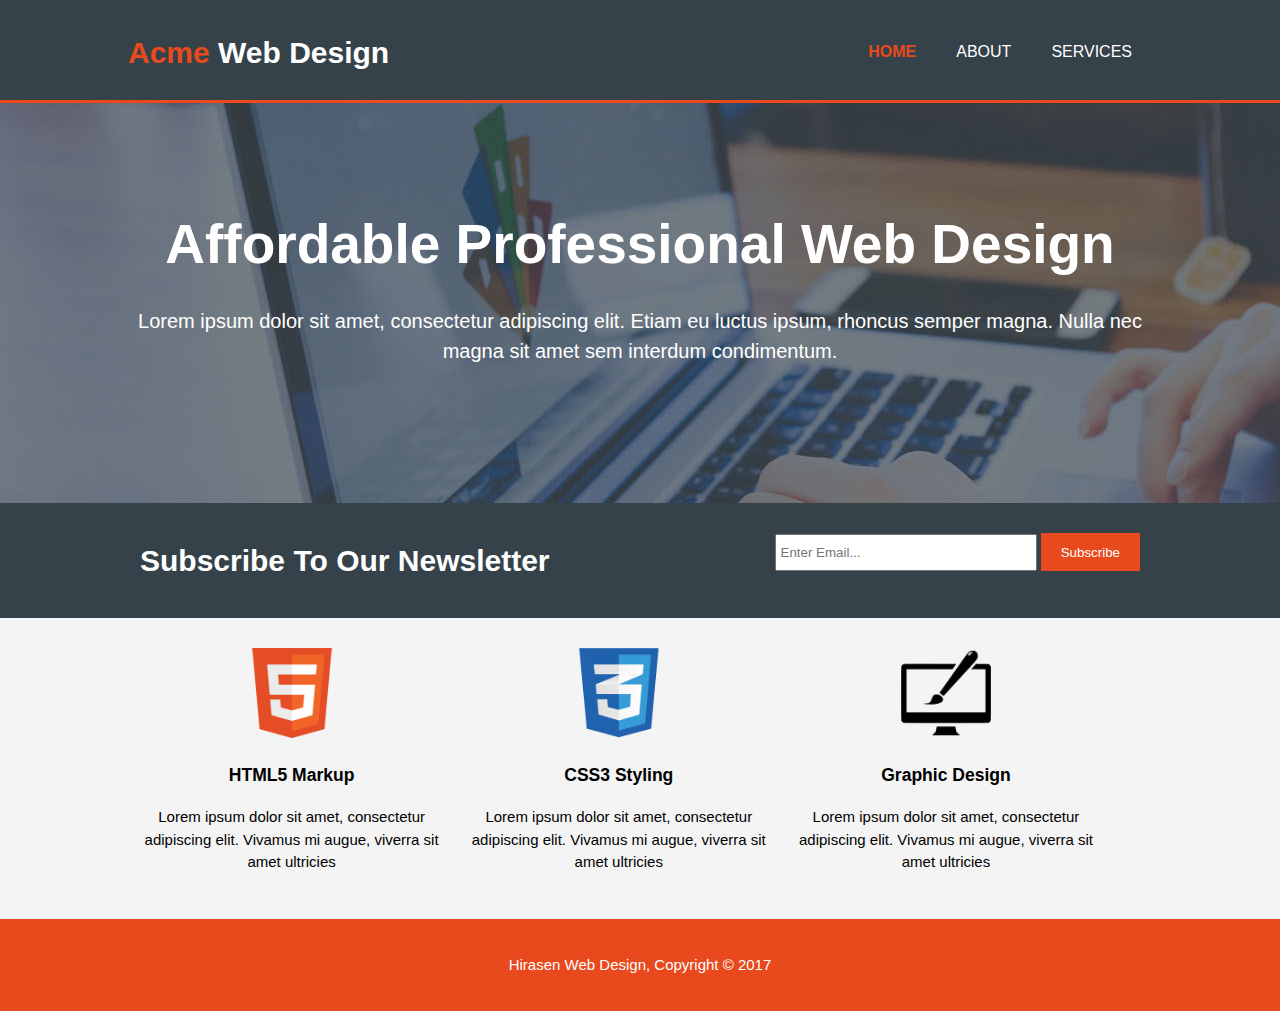
<file: acme/index.html>
<!DOCTYPE html>
<html>
  <head>
    <meta charset="utf-8">
    <meta name="viewport" content="width=device-width">
    <meta name="description" content="Affordable and professional web design">
	  <meta name="keywords" content="web design, affordable web design, professional web design">
  	<meta name="author" content="Brad Traversy">
    <title>Hirasen Web Deisgn | Welcome</title>
    <link rel="stylesheet" href="./css/style.css">
  </head>
  <body>
    <header>
      <div class="container">
        <div id="branding">
          <h1><span class="highlight">Acme</span> Web Design</h1>
        </div>
        <nav>
          <ul>
            <li class="current"><a href="index.html">Home</a></li>
            <li><a href="about.html">About</a></li>
            <li><a href="services.html">Services</a></li>
          </ul>
        </nav>
      </div>
    </header>

    <section id="showcase">
      <div class="container">
        <h1>Affordable Professional Web Design</h1>
        <p>Lorem ipsum dolor sit amet, consectetur adipiscing elit. Etiam eu luctus ipsum, rhoncus semper magna. Nulla nec magna sit amet sem interdum condimentum.</p>
      </div>
    </section>

    <section id="newsletter">
      <div class="container">
        <h1>Subscribe To Our Newsletter</h1>
        <form>
          <input type="email" placeholder="Enter Email...">
          <button type="submit" class="button_1">Subscribe</button>
        </form>
      </div>
    </section>

    <section id="boxes">
      <div class="container">
        <div class="box">
          <img src="./img/logo_html.png">
          <h3>HTML5 Markup</h3>
          <p>Lorem ipsum dolor sit amet, consectetur adipiscing elit. Vivamus mi augue, viverra sit amet ultricies</p>
        </div>
        <div class="box">
          <img src="./img/logo_css.png">
          <h3>CSS3 Styling</h3>
          <p>Lorem ipsum dolor sit amet, consectetur adipiscing elit. Vivamus mi augue, viverra sit amet ultricies</p>
        </div>
        <div class="box">
          <img src="./img/logo_brush.png">
          <h3>Graphic Design</h3>
          <p>Lorem ipsum dolor sit amet, consectetur adipiscing elit. Vivamus mi augue, viverra sit amet ultricies</p>
        </div>
      </div>
    </section>

    <footer>
      <p>Hirasen Web Design, Copyright &copy; 2017</p>
    </footer>
  </body>
</html>
</file>
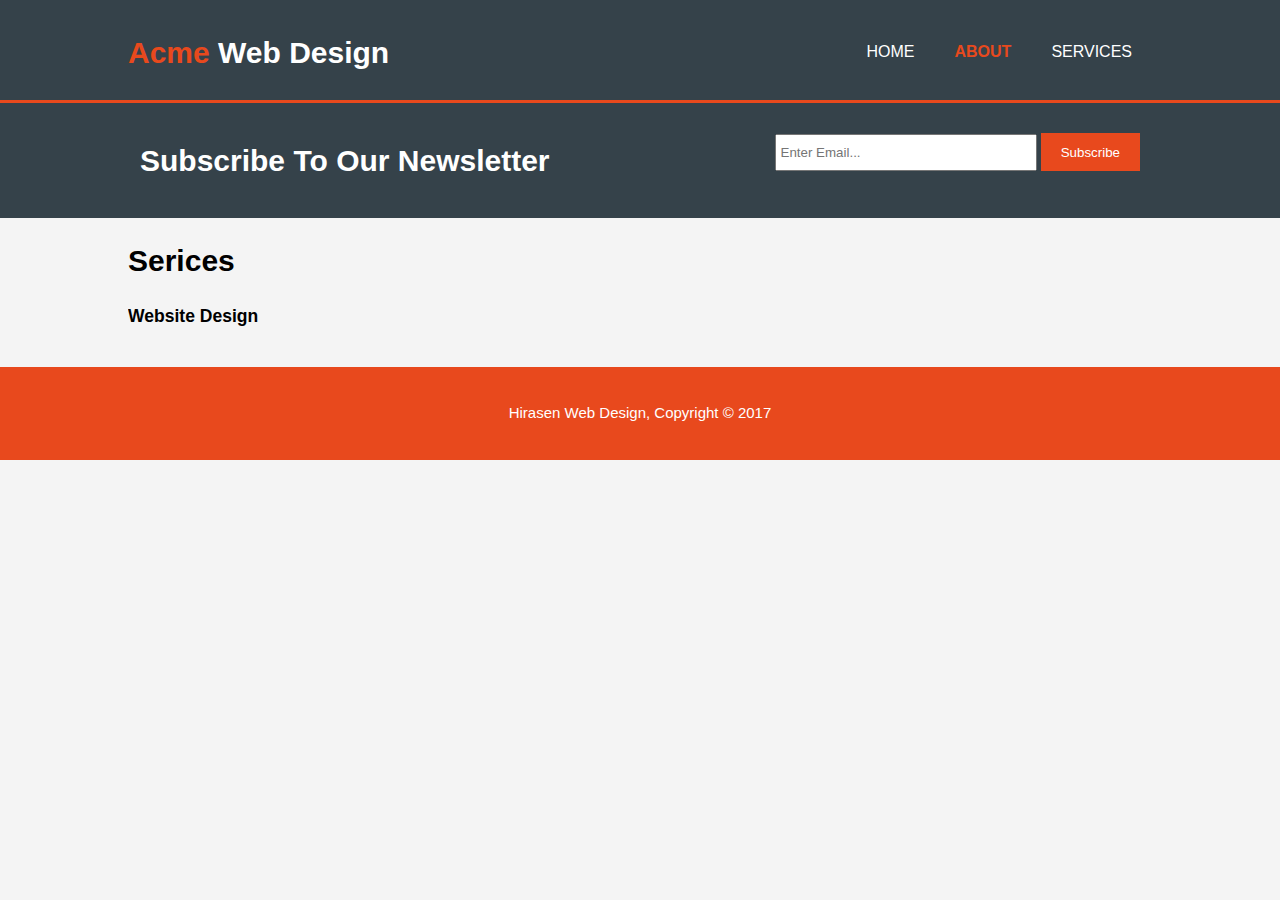
<file: acme/about.html>
<!DOCTYPE html>
<html>
  <head>
    <meta charset="utf-8">
    <meta name="viewport" content="width=device-width">
    <meta name="description" content="Affordable and professional web design">
	  <meta name="keywords" content="web design, affordable web design, professional web design">
  	<meta name="author" content="Brad Traversy">
    <title>Hiasen Web Deisgn | About</title>
    <link rel="stylesheet" href="./css/style.css">
  </head>
  <body>
    <header>
      <div class="container">
        <div id="branding">
          <h1><span class="highlight">Acme</span> Web Design</h1>
        </div>
        <nav>
          <ul>
            <li ><a href="index.html">Home</a></li>
            <li class="current"><a href="about.html">About</a></li>
            <li><a href="services.html">Services</a></li>
          </ul>
        </nav>
      </div>
    </header>



    <section id="newsletter">
      <div class="container">
        <h1>Subscribe To Our Newsletter</h1>
        <form>
          <input type="email" placeholder="Enter Email...">
          <button type="submit" class="button_1">Subscribe</button>
        </form>
      </div>
    </section>

    <section id="main">
      <div class="container">
        <article id="main-col">
          <h1 class="page-title">Serices</h1>
          <ul id="services">
            <li>
              <h3>Website Design</h3>
            </li>
          </ul>
        </article>



      </div>
    </section>

    <footer>
      <p>Hirasen Web Design, Copyright &copy; 2017</p>
    </footer>
  </body>
</html>
</file>
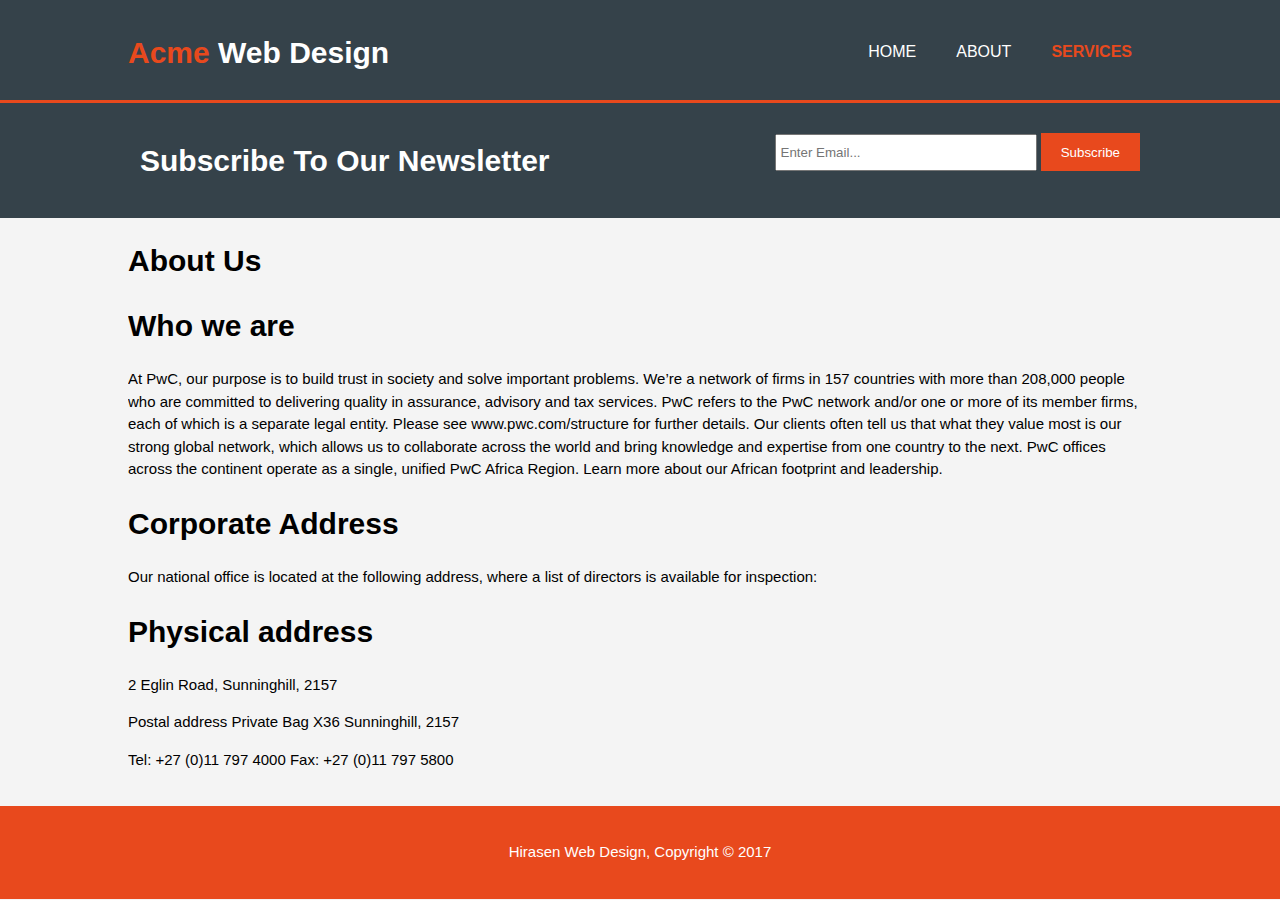
<file: acme/services.html>
<!DOCTYPE html>
<html>
  <head>
    <meta charset="utf-8">
    <meta name="viewport" content="width=device-width">
    <meta name="description" content="Affordable and professional web design">
	  <meta name="keywords" content="web design, affordable web design, professional web design">
  	<meta name="author" content="Brad Traversy">
    <title>Hiasen Web Deisgn | Services</title>
    <link rel="stylesheet" href="./css/style.css">
  </head>
  <body>
    <header>
      <div class="container">
        <div id="branding">
          <h1><span class="highlight">Acme</span> Web Design</h1>
        </div>
        <nav>
          <ul>
            <li ><a href="index.html">Home</a></li>
            <li><a href="about.html">About</a></li>
            <li class="current" ><a href="services.html">Services</a></li>
          </ul>
        </nav>
      </div>
    </header>



    <section id="newsletter">
      <div class="container">
        <h1>Subscribe To Our Newsletter</h1>
        <form>
          <input type="email" placeholder="Enter Email...">
          <button type="submit" class="button_1">Subscribe</button>
        </form>
      </div>
    </section>

    <section id="main">
      <div class="container">
        <article id="main-col">
          <h1 class="page-title">About Us</h1>
          <p><h1>Who we are</h1>
At PwC, our purpose is to build trust in society and solve important problems. We’re a network of firms in 157 countries with more than 208,000 people who are committed to delivering quality in assurance, advisory and tax services.

PwC refers to the PwC network and/or one or more of its member firms, each of which is a separate legal entity. Please see www.pwc.com/structure for further details.

Our clients often tell us that what they value most is our strong global network, which allows us to collaborate across the world and bring knowledge and expertise from one country to the next. PwC offices across the continent operate as a single, unified PwC Africa Region. Learn more about our African footprint and leadership.
</p>

<p>
<h1>Corporate Address</h1>
Our national office is located at the following address, where a list of directors is available for inspection:

<h1>Physical address</h1>
2 Eglin Road,
Sunninghill, 2157
<p>
Postal address
Private Bag X36
Sunninghill, 2157
</p>

Tel: +27 (0)11 797 4000
Fax: +27 (0)11 797 5800
          </p>


        </article>



      </div>
    </section>

    <footer>
      <p>Hirasen Web Design, Copyright &copy; 2017</p>
    </footer>
  </body>
</html>
</file>
<file: acme/css/style.css>
body{
/*font-family: Arial, Helvetica, sans-serif;
font-size: 15px;
line-height: 1.5;*/
font: 15px/1.5 Arial, Helvetica, sans-serif;
padding: 0;
margin: 0;
background-color: #f4f4f4;
}

/*Global*/
.container{
  width: 80%; /*will  be responsive*/
  margin:auto;
  overflow: hidden;
}

.dark{
  padding: 15px;
  background: #35424a;
  color: #ffffff;
  margin-top: 10px;
  margin-bottom: 10px;
}

.button_1{
  height: 38px;
  background: #e8491d;
  border: 0;
  padding-left: 20px;
  padding-right: 20px;
  color: #ffffff;
}

ul{
margin: 0;
padding: 0;
}

/*Header*/
header{
background: #35424a;
color: #ffffff;
padding-top: 30px;
min-height: 70px;
border-bottom: #e8491d 3px solid;

}

header a{
  color: #ffffff;
  text-decoration: none;
  text-transform: uppercase;
  font-size: 16px;
}



header li{
  float: left;
  display:inline;
  padding: 0 20px 0 20px;
}


header #branding{ /*branding is ID, so use #*/
  float: left;
}

header #branding h1{
  margin: 0;
}

header nav{
  float: right;
  margin-top: 10px;
}



header .highlight, header .current a{
  color: #e8491d;
  font-weight: bold;
}


header a:hover{
  color: #cccccc;
  font-weight: bold;
}


#showcase
{
  min-height:400px;
  background:url('../img/showcase.jpg') no-repeat 0 -400px;
  text-align:center;
  color:#ffffff;
}


#showcase h1{
  margin-top: 100px;
  font-size: 55px;
  margin-bottom: 10px;
}

#showcase p{
  font-size: 20px;
}

/*Newsletter*/
#newsletter{
  padding: 15px;
  color: #ffffff;
  background: #35424a;
}

#newsletter h1{
  float: left;
}

#newsletter form{
  float: right;
  margin-top: 15px;
}

#newsletter  input[type="email"]{
  padding: 4px;
  height: 25px;
  width: 250px;
}

/*Boxes*/

#boxes {
  margin-top: 20px;
}

#boxes .box{
  float: left;
  width: 30%;
  padding: 10px;
  text-align: center;
}


#boxes .box img{
  width: 90px;
  height: auto;
}

/*footer*/
footer{
  padding: 20px;
  margin-top: 20px;
  color: #ffffff;
  background-color: #e8491d;
  text-align: center;
}
</file>
